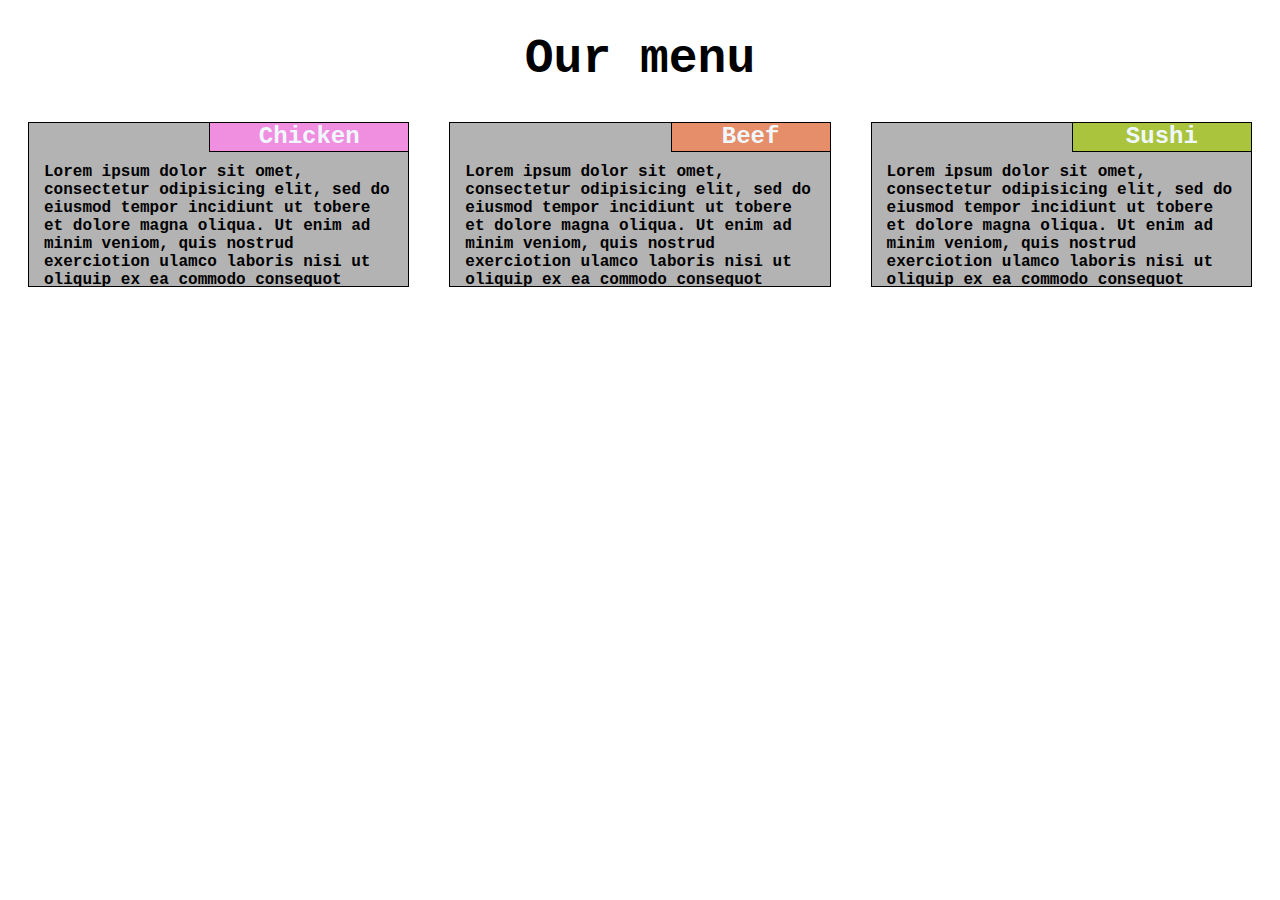
<file: mod2-solution/index.html>
<!doctype html>
<html lang="en">
    <meta charset="utf-8">
    <meta name="viewpoint" content="width=device-width, initial-scale=1">
    <link rel="stylesheet" href="CSS\style.css">
    <title>Assignment of Module 2</title>
    <body>
      <h1>Our menu</h1>
      <div class="row">
        <div class="col-lg-4 col-md-6 col-sm-12"><h2 id="chicken">Chicken</h2><p>Lorem ipsum dolor sit omet, consectetur odipisicing elit, sed do eiusmod tempor incidiunt ut tobere et dolore magna oliqua. Ut enim ad minim veniom, quis nostrud exerciotion ulamco laboris nisi ut oliquip ex ea commodo consequot</p></div>
        <div class="col-lg-4 col-md-6 col-sm-12"><h2 id="beef">Beef</h2><p>Lorem ipsum dolor sit omet, consectetur odipisicing elit, sed do eiusmod tempor incidiunt ut tobere et dolore magna oliqua. Ut enim ad minim veniom, quis nostrud exerciotion ulamco laboris nisi ut oliquip ex ea commodo consequot</p></div>
        <div class="col-lg-4 col-md-12 col-sm-12"><h2 id="sushi">Sushi</h2><p>Lorem ipsum dolor sit omet, consectetur odipisicing elit, sed do eiusmod tempor incidiunt ut tobere et dolore magna oliqua. Ut enim ad minim veniom, quis nostrud exerciotion ulamco laboris nisi ut oliquip ex ea commodo consequot</p></div>
      </div>
      
    </body> 
</html>
</file>
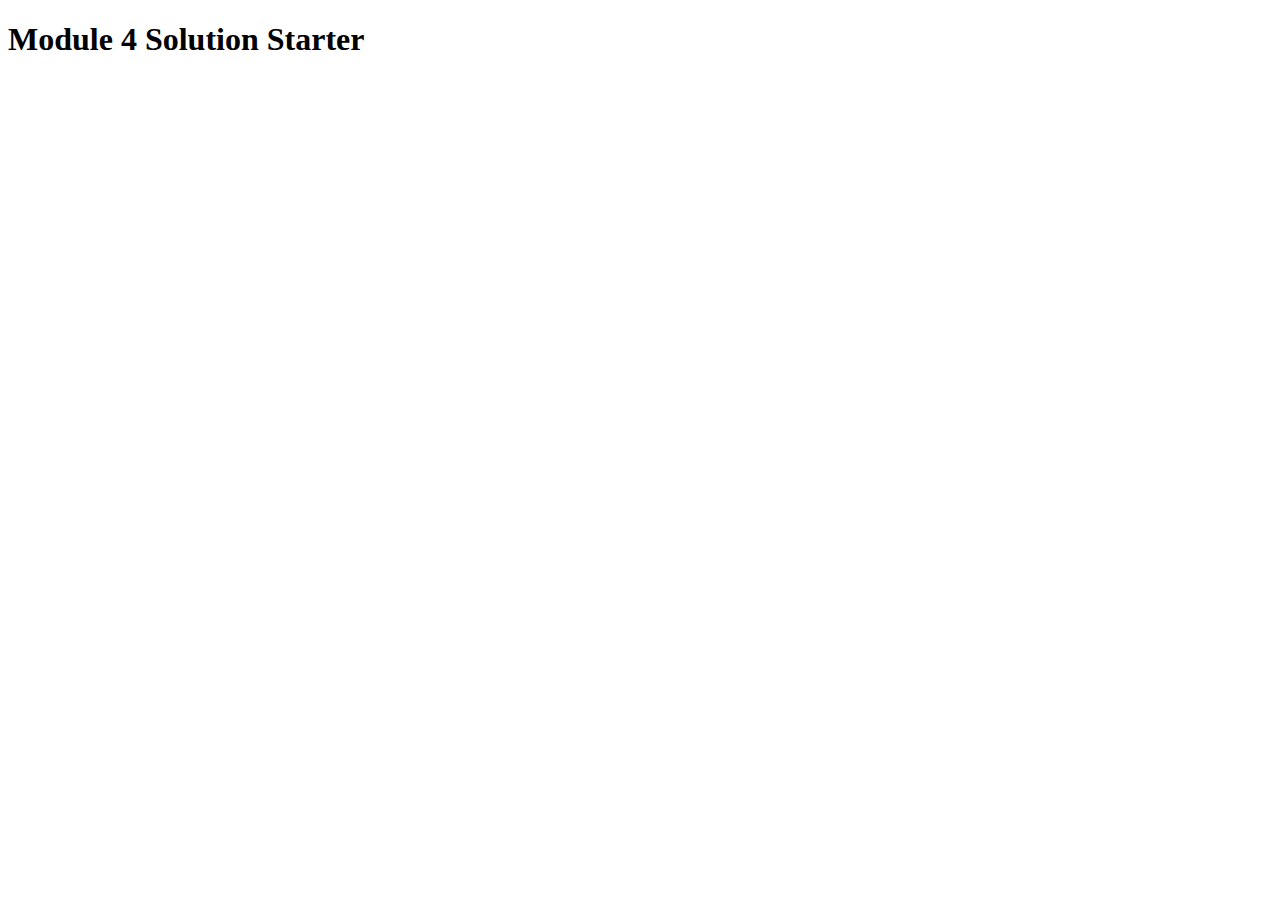
<file: mod4-solution/index.html>
<!DOCTYPE html>
<html>
<head>
  <meta charset="utf-8">
  <title>Module 4 Solution Starter</title>
  <script>
    var names = []; // DO NOT REMOVE
  </script>
  <script src="SpeakHello.js"></script>
  <script src="SpeakGoodBye.js"></script>
  <script src="script.js"></script>
</head>
<body>
  <h1>Module 4 Solution Starter</h1>
</body>
</html>
</file>
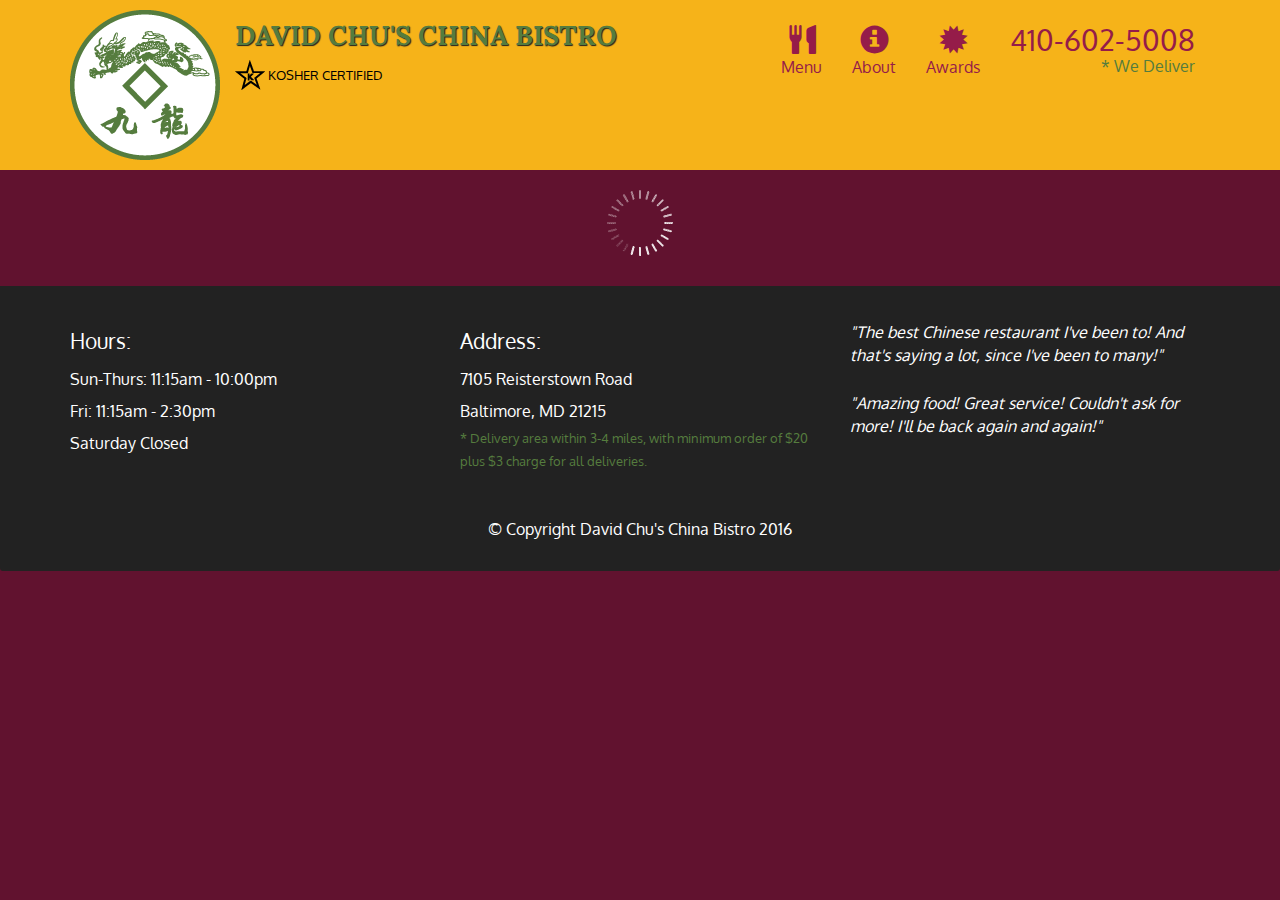
<file: mod5-solution/index.html>
<!doctype html>
<html lang="en">
  <head>
    <meta charset="utf-8">
    <meta http-equiv="X-UA-Compatible" content="IE=edge">
    <meta name="viewport" content="width=device-width, initial-scale=1">
    <title>David Chu's China Bistro</title>
    <link rel="stylesheet" href="css/bootstrap.min.css">
    <link rel="stylesheet" href="css/styles.css">
    <link href='https://fonts.googleapis.com/css?family=Oxygen:400,300,700' rel='stylesheet' type='text/css'>
    <link href='https://fonts.googleapis.com/css?family=Lora' rel='stylesheet' type='text/css'>
  </head>
<body>
  <header>
    <nav id="header-nav" class="navbar navbar-default">
      <div class="container">
        <div class="navbar-header">
          <a href="index.html" class="pull-left visible-md visible-lg">
            <div id="logo-img" alt="Logo image"></div>
          </a>

          <div class="navbar-brand">
            <a href="index.html"><h1>David Chu's China Bistro</h1></a>
            <p>
              <img src="images/star-k-logo.png" alt="Kosher certification">
              <span>Kosher Certified</span>
            </p>
          </div>

          <button id="navbarToggle" type="button" class="navbar-toggle collapsed" data-toggle="collapse" data-target="#collapsable-nav" aria-expanded="false">
            <span class="sr-only">Toggle navigation</span>
            <span class="icon-bar"></span>
            <span class="icon-bar"></span>
            <span class="icon-bar"></span>
          </button>
        </div>
        
        <div id="collapsable-nav" class="collapse navbar-collapse">
           <ul id="nav-list" class="nav navbar-nav navbar-right">
            <li id="navHomeButton" class="visible-xs active">
              <a href="index.html">
                <span class="glyphicon glyphicon-home"></span> Home</a>
            </li>
            <li id="navMenuButton">
              <a href="#" onclick="$dc.loadMenuCategories();">
                <span class="glyphicon glyphicon-cutlery"></span><br class="hidden-xs"> Menu</a>
            </li>
            <li>
              <a href="#">
                <span class="glyphicon glyphicon-info-sign"></span><br class="hidden-xs"> About</a>
            </li>
            <li>
              <a href="#">
                <span class="glyphicon glyphicon-certificate"></span><br class="hidden-xs"> Awards</a>
            </li>
            <li id="phone" class="hidden-xs">
              <a href="tel:410-602-5008">
                <span>410-602-5008</span></a><div>* We Deliver</div>
            </li>
          </ul><!-- #nav-list -->
        </div><!-- .collapse .navbar-collapse -->
      </div><!-- .container -->
    </nav><!-- #header-nav -->
  </header>

  <div id="call-btn" class="visible-xs">
    <a class="btn" href="tel:410-602-5008">
    <span class="glyphicon glyphicon-earphone"></span>
    410-602-5008
    </a>
  </div>
  <div id="xs-deliver" class="text-center visible-xs">* We Deliver</div>

  <div id="main-content" class="container"></div>

  <footer class="panel-footer">
    <div class="container">
      <div class="row">
        <section id="hours" class="col-sm-4">
          <span>Hours:</span><br>
          Sun-Thurs: 11:15am - 10:00pm<br>
          Fri: 11:15am - 2:30pm<br>
          Saturday Closed
          <hr class="visible-xs">
        </section>
        <section id="address" class="col-sm-4">
          <span>Address:</span><br>
          7105 Reisterstown Road<br>
          Baltimore, MD 21215
          <p>* Delivery area within 3-4 miles, with minimum order of $20 plus $3 charge for all deliveries.</p>
          <hr class="visible-xs">
        </section>
        <section id="testimonials" class="col-sm-4">
          <p>"The best Chinese restaurant I've been to! And that's saying a lot, since I've been to many!"</p>
          <p>"Amazing food! Great service! Couldn't ask for more! I'll be back again and again!"</p>
        </section>
      </div>
      <div class="text-center">&copy; Copyright David Chu's China Bistro 2016</div>
    </div>
  </footer>

  <!-- jQuery (Bootstrap JS plugins depend on it) -->
  <script src="js/jquery-2.1.4.min.js"></script>
  <script src="js/bootstrap.min.js"></script>
  <script src="js/ajax-utils.js"></script>
  <script src="js/script.js"></script>
</body>
</html>
</file>
<file: mod5-solution/css/styles.css>
body {
  font-size: 16px;
  color: #fff;
  background-color: #61122f;
  font-family: 'Oxygen', sans-serif;
}

/** HEADER **/
#header-nav {
  background-color: #f6b319;
  border-radius: 0;
  border: 0;
}

#logo-img {
  background: url('../images/restaurant-logo_large.png') no-repeat;
  width: 150px;
  height: 150px;
  margin: 10px 15px 10px 0;
}

.navbar-brand {
  padding-top: 25px;
}
.navbar-brand h1 { /* Restaurant name */
  font-family: 'Lora', serif;
  color: #557c3e;
  font-size: 1.5em;
  text-transform: uppercase;
  font-weight: bold;
  text-shadow: 1px 1px 1px #222;
  margin-top: 0;
  margin-bottom: 0;
  line-height: .75;
}
.navbar-brand a:hover, .navbar-brand a:focus {
  text-decoration: none;
}
.navbar-brand p { /* Kosher cert */
  color: #000;
  text-transform: uppercase;
  font-size: .7em;
  margin-top: 15px;
}
.navbar-brand p span { /* Star-K */
  vertical-align: middle;
}

#nav-list {
  margin-top: 10px;
}
#nav-list a {
  color: #951C49;
  text-align: center;
}
#nav-list a:hover {
  background: #E7E7E7;
}
#nav-list a span {
  font-size: 1.8em;
}

#phone {
  margin-top: 5px;
}
#phone a { /* Phone number */
  text-align: right;
  padding-bottom: 0;
}
#phone div { /* We Deliver */
  color: #557c3e;
  text-align: right;
  padding-right: 15px;
}

.navbar-header button.navbar-toggle, .navbar-header .icon-bar {
  border: 1px solid #61122f;
}
.navbar-header button.navbar-toggle {
  clear: both;
  margin-top: -30px;
}
/* END HEADER */

/* FOOTER */
.panel-footer {
  margin-top: 30px;
  padding-top: 35px;
  padding-bottom: 30px;
  background-color: #222;
  border-top: 0;
}
.panel-footer div.row {
  margin-bottom: 35px;
}
#hours, #address {
  line-height: 2;
}
#hours > span, #address > span {
  font-size: 1.3em;
}
#address p {
  color: #557c3e;
  font-size: .8em;
  line-height: 1.8;
}
#testimonials {
  font-style: italic;
}
#testimonials p:nth-child(2) {
  margin-top: 25px;
}
/* END FOOTER */



/* HOME PAGE */
.container .jumbotron {
  box-shadow: 0 0 50px #3F0C1F;
  border: 2px solid #3F0C1F;
}

#menu-tile, #specials-tile, #map-tile {
  height: 250px;
  width: 100%;
  margin-bottom: 15px;
  position: relative;
  border: 2px solid #3F0C1F;
  overflow: hidden;
}
#menu-tile:hover, #specials-tile:hover, #map-tile:hover {
  box-shadow: 0 1px 5px 1px #cccccc;
}
#menu-tile {
  background: url('../images/menu-tile.jpg') no-repeat;
  background-position: center;
}
#specials-tile {
  background: url('../images/specials-tile.jpg') no-repeat;
  background-position: center;
}
#menu-tile span, #specials-tile span, #map-tile span {
  position: absolute;
  bottom: 0;
  right: 0;
  width: 100%;
  text-align: center;
  font-size: 1.6em;
  text-transform: uppercase;
  background-color: #000;
  color: #fff;
  opacity: .8;
}
/* END HOME PAGE */

/* MENU CATEGORIES PAGE */
.category-tile { 
  position: relative;
  border: 2px solid #3F0C1F;
  overflow: hidden;
  width: 200px;
  height: 200px;
  margin: 0 auto 15px;
}
.category-tile span {
  position: absolute;
  bottom: 0;
  right: 0;
  width: 100%;
  text-align: center;
  font-size: 1.2em;
  text-transform: uppercase;
  background-color: #000;
  color: #fff;
  opacity: .8;
}
.category-tile:hover {
  box-shadow: 0 1px 5px 1px #cccccc;
}

#menu-categories-title + div {
  margin-bottom: 50px;
}
/* END MENU CATEGORIES PAGE */

/* SINGLE CATEGORY PAGE */
.menu-item-tile {
  margin-bottom: 25px;
}
.menu-item-tile hr {
  width: 80%;
}
.menu-item-tile .menu-item-price {
  font-size: 1.1em;
  text-align: right;
  margin-top: -15px;
  margin-right: -15px;
}
.menu-item-tile .menu-item-price span {
  font-size: .6em;
}
.menu-item-photo {
  position: relative;
  border: 2px solid #3F0C1F; 
  overflow: hidden;
  padding: 0;
  margin-right: -15px;
  margin-left: auto;
  margin-bottom: 20px;
  max-width: 250px;
}
.menu-item-photo div {
  position: absolute;
  bottom: 0;
  right: 0;
  width: 80px;
  background-color: #557c3e;
  text-align: center;
}
.menu-item-description {
  padding-right: 30px;
}
h3.menu-item-title {
  margin: 0 0 10px;
}
.menu-item-details {
  font-size: .9em;
  font-style: italic;
}
/* END SINGLE CATEGORY PAGE */


/********** Large devices only **********/
@media (min-width: 1200px) {
  .container .jumbotron {
    background: url('../images/jumbotron_1200.jpg') no-repeat;
    height: 675px;
  }
}

/********** Medium devices only **********/
@media (min-width: 992px) and (max-width: 1199px) {
  /* Header */
  #logo-img {
    background: url('../images/restaurant-logo_medium.png') no-repeat;
    width: 100px;
    height: 100px;
    margin: 5px 5px 5px 0;
  }
  /* End Header */

  /* Home Page */
  .container .jumbotron {
    background: url('../images/jumbotron_992.jpg') no-repeat;
    height: 558px;
  }
  /* End Home Page */
}

/********** Small devices only **********/
@media (min-width: 768px) and (max-width: 991px) {
  /* Home Page */
  .container .jumbotron {
    background: url('../images/jumbotron_768.jpg') no-repeat;
    height: 432px;
  }
  /* End Home Page */
}

/********** Extra small devices only **********/
@media (max-width: 767px) {
  /* Header */
  .navbar-brand {
    padding-top: 10px;
    height: 80px;
  }
  .navbar-brand h1 { /* Restaurant name */
    padding-top: 10px;
    font-size: 5vw; /* 1vw = 1% of viewport width */
  }
  .navbar-brand p { /* Kosher cert */
    font-size: .6em;
    margin-top: 12px;
  }
  .navbar-brand p img { /* Star-K */
    height: 20px;
  }

  #collapsable-nav a { /* Collapsed nav menu text */
    font-size: 1.2em;
  }
  #collapsable-nav a span { /* Collapsed nav menu glyph */
    font-size: 1em;
    margin-right: 5px;
  }

  #call-btn > a {
    font-size: 1.5em;
    display: block;
    margin: 0 20px;
    padding: 10px;
    border: 2px solid #fff;
    background-color: #f6b319;
    color: #951c49;
  }
  #xs-deliver {
    margin-top: 5px;
    font-size: .7em;
    letter-spacing: .1em;
    text-transform: uppercase;
  }
  /* End Header */

  /* Footer */
  .panel-footer section {
    margin-bottom: 30px;
    text-align: center;
  }
  .panel-footer section:nth-child(3) {
    margin-bottom: 0; /* margin already exists on the whole row */
  }
  .panel-footer section hr {
    width: 50%;
  }
  /* End Footer */

  /* Home Page */
  .container .jumbotron {
    margin-top: 30px;
    padding: 0;
  }
  #menu-tile, #specials-tile {
    width: 360px;
    margin: 0 auto 15px;
  }

  .menu-item-photo {
    margin-right: auto;
  }
  .menu-item-tile .menu-item-price {
    text-align: center;
  }
  .menu-item-description {
    text-align: center;;
  }
}


/********** Super extra small devices Only :-) (e.g., iPhone 4) **********/
@media (max-width: 479px) {
  /* Header */
  .navbar-brand h1 { /* Restaurant name */
    padding-top: 5px;
    font-size: 6vw;
  }
  /* End Header */
  
  /* Home page */
  #menu-tile, #specials-tile {
    width: 280px;
    margin: 0 auto 15px;
  }

  .col-xxs-12 {
    position: relative;
    min-height: 1px;
    padding-right: 15px;
    padding-left: 15px;
    float: left;
    width: 100%;
  }
}
</file>
